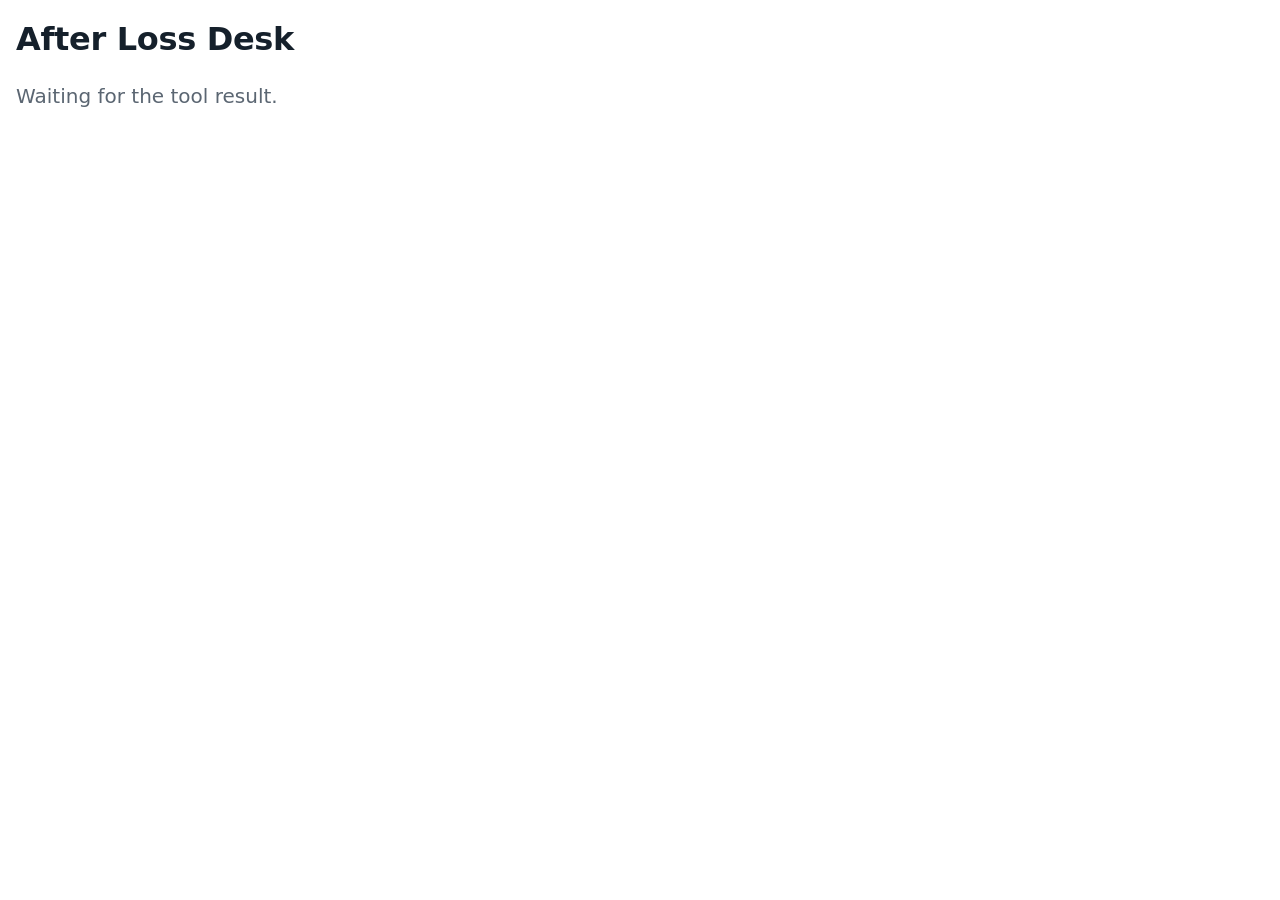
<file: mcp-app/card.html>
<!doctype html>
<html lang="en"><head><meta charset="utf-8"><meta name="viewport" content="width=device-width,initial-scale=1"><title>After Loss Desk</title>
<style>.meta{display:flex;flex-wrap:wrap;gap:.15rem .8rem}.lab{display:block;font-size:.8rem}
:root{--ink:#15202b;--muted:#5b6672;--line:#e3e8ee;--alexa:#2a62d6;--needs:#a86d00;--needs-bg:rgba(168,109,0,.12);--done:#1f8a52;--sim:#6b3fd4;font-size:20px}
@media (prefers-color-scheme:dark){:root{--ink:#eef2f6;--muted:#aab4bf;--line:#2b3542;--alexa:#3d8cff;--needs:#f0b429;--needs-bg:rgba(240,180,41,.14);--done:#3ecf8e}}
body{margin:0;padding:16px;font:1rem/1.45 "IBM Plex Sans",system-ui,-apple-system,"Segoe UI",Roboto,sans-serif;color:var(--ink);background:transparent}
h1{font-size:1.6rem;margin:0 0 .3rem;letter-spacing:-.01em}.muted{color:var(--muted)}.row{display:flex;justify-content:space-between;gap:12px;padding:.45rem 0;border-top:1px solid var(--line)}
.row:first-of-type{border-top:0}.row b{white-space:nowrap;font-weight:500;color:var(--muted)}.gate{display:inline-block;padding:.1rem .5rem;border-radius:999px;background:var(--needs);color:#1a1200;font-size:.8rem;font-weight:700;margin-right:.3rem}
button{font:inherit;padding:.6rem 1.1rem;border-radius:10px;border:0;background:var(--alexa);color:#fff;margin:.8rem .4rem 0 0;cursor:pointer}button.alt{background:transparent;border:1px solid var(--line);color:var(--ink)}
pre{white-space:pre-wrap;font:.85rem/1.4 "IBM Plex Mono",ui-monospace,Menlo,monospace;background:rgba(127,127,127,.08);padding:.6rem;border-radius:8px}.fine{font-size:.75rem}.ok{color:var(--done)}
</style></head><body><div id="card"><h1>After Loss Desk</h1><p class="muted">Waiting for the tool result.</p></div>
<script>
// MCP Apps (spec 2026-01-26): the host loads this ui:// resource for every tool that names it in _meta.ui.resourceUri,
// pushes ui/notifications/tool-result, and forwards tools/call requests from the app. Plain postMessage JSON-RPC, no SDK.
let nextId = 1; const pending = {};
const send = (msg) => window.parent.postMessage(msg, "*");
const request = (method, params) => new Promise((res) => { const id = nextId++; pending[id] = res; send({ jsonrpc: "2.0", id, method, params }); });
window.addEventListener("message", (ev) => {
  if (ev.source !== window.parent) return;
  const m = ev.data || {}; if (m.id && pending[m.id]) { pending[m.id](m.result || m.error); delete pending[m.id]; return; }
  if (m.method === "ui/notifications/tool-result") render((m.params && m.params.structuredContent) || parse(m.params));
});
// ui/notifications/size-changed: tell the host how tall the card is, so a host that sizes the frame from it shows the whole card.
let lastH = 0;
function reportSize(){ const c = document.getElementById("card"); const height = Math.ceil(c.offsetTop + c.offsetHeight + 16); if (height === lastH) return; lastH = height; send({ jsonrpc: "2.0", method: "ui/notifications/size-changed", params: { height } }); }
function parse(p){ try { const t = p && p.content && p.content.find(c => c.type === "text"); return t ? JSON.parse(t.text) : null; } catch { return null; } }
const esc = (s) => String(s ?? "").replace(/[&<>"]/g, c => ({"&":"&amp;","<":"&lt;",">":"&gt;",'"':"&quot;"}[c]));
function render(result){
  const c = result && result.card; const el = document.getElementById("card"); if (!c) { el.innerHTML = "<h1>After Loss Desk</h1><p class='muted'>" + esc(result && (result.speak || result.error)) + "</p>"; return; }
  let h = "<h1>" + esc(c.title) + "</h1>";
  if (c.kind === "ledger") { h += `<p class="muted meta"><span>${esc(c.state)}</span><span>As of ${esc(c.today)}</span><span>${c.originals_needed} certified copies needed, ${c.originals_on_hand} on hand</span></p>`;
    h += c.rows.filter(r => r.status !== "done").slice(0, 6).map(r => `<div class="row"><span>${esc(r.title)}${r.label ? "<span class='muted lab'>" + esc(r.label) + "</span>" : ""}</span><b>${r.days_left == null ? "" : r.days_left + " d"}</b></div>`).join("");
    if (c.action && c.action.decision_id) h += `<button data-tool="approve" data-arg='${esc(JSON.stringify({ case_id: result.case_id, decision_id: c.action.decision_id }))}'>${esc(c.action.label)}</button>`; }
  else if (c.kind === "due") { h += c.decisions.map(d => `<div class="row"><span><span class="gate">${esc(d.gate)}</span> ${esc(d.summary)}<br><span class="muted fine">${esc(d.detail)}</span></span></div>
    <button data-tool="approve" data-arg='${esc(JSON.stringify({ case_id: result.case_id, decision_id: d.id }))}'>Approve</button> <button class="alt" data-tool="decline" data-arg='${esc(JSON.stringify({ case_id: result.case_id, decision_id: d.id }))}'>Decline</button>`).join("");
    h += c.items.slice(0, 5).map(i => `<div class="row"><span>${esc(i.title)}${i.label ? "<span class='muted lab'>" + esc(i.label) + "</span>" : ""}</span><b>${i.days_left == null ? "" : i.days_left + " d"}</b></div>`).join("");
    if (c.waiting.length) h += `<p class="muted fine">Waiting on ${c.waiting.length} repl${c.waiting.length === 1 ? "y" : "ies"}.</p>`; }
  else if (c.kind === "draft") { h += `<p class="muted meta">${c.label ? `<span>${esc(c.label)}</span>` : ""}<span>${esc(c.channel)}</span></p><pre>${esc(c.text)}</pre><p class="fine muted">Source: ${esc(c.source && c.source.url)}</p>`; }
  else if (c.kind === "quote") { h += `<div class="row"><span>${c.count} × $${Number(c.unit_price).toFixed(2)} + $${Number(c.processing).toFixed(2)} processing</span><b>$${Number(c.total).toFixed(2)}</b></div><p class="muted fine">${esc(c.fee_note)}</p>`;
    if (c.session_id) h += `<p class="muted">Alexa+ confirms the payment on your device (payment instrument and PIN stay with Alexa).</p>`; }
  else if (c.kind === "progress") { h += `<div class="row"><span>Waiting on replies</span><b>${c.waiting}</b></div><div class="row"><span>Waiting on you</span><b>${c.parked}</b></div><div class="row"><span>Receipt chain</span><b>${c.chain_ok ? "intact" : "broken"}</b></div><div class="row"><span>Receipts</span><b>${c.receipts}</b></div>`;
    if (c.share_url) h += `<p class="fine muted">${esc(c.share_url)}</p>`; }
  el.innerHTML = h; reportSize();
  el.querySelectorAll("button[data-tool]").forEach(b => b.addEventListener("click", async () => { b.disabled = true; const r = await request("tools/call", { name: b.dataset.tool, arguments: JSON.parse(b.dataset.arg) }); render((r && r.structuredContent) || parse(r)); }));
}
// ui/initialize takes appInfo and appCapabilities (ext-apps spec.types.ts, McpUiInitializeRequest); the host may answer with its own protocolVersion.
request("ui/initialize", { protocolVersion: "2026-01-26", appInfo: { name: "after-loss-desk-card", version: "0.1.0" }, appCapabilities: {} }).then(() => { send({ jsonrpc: "2.0", method: "ui/notifications/initialized" }); reportSize(); });
</script></body></html>
</file>
